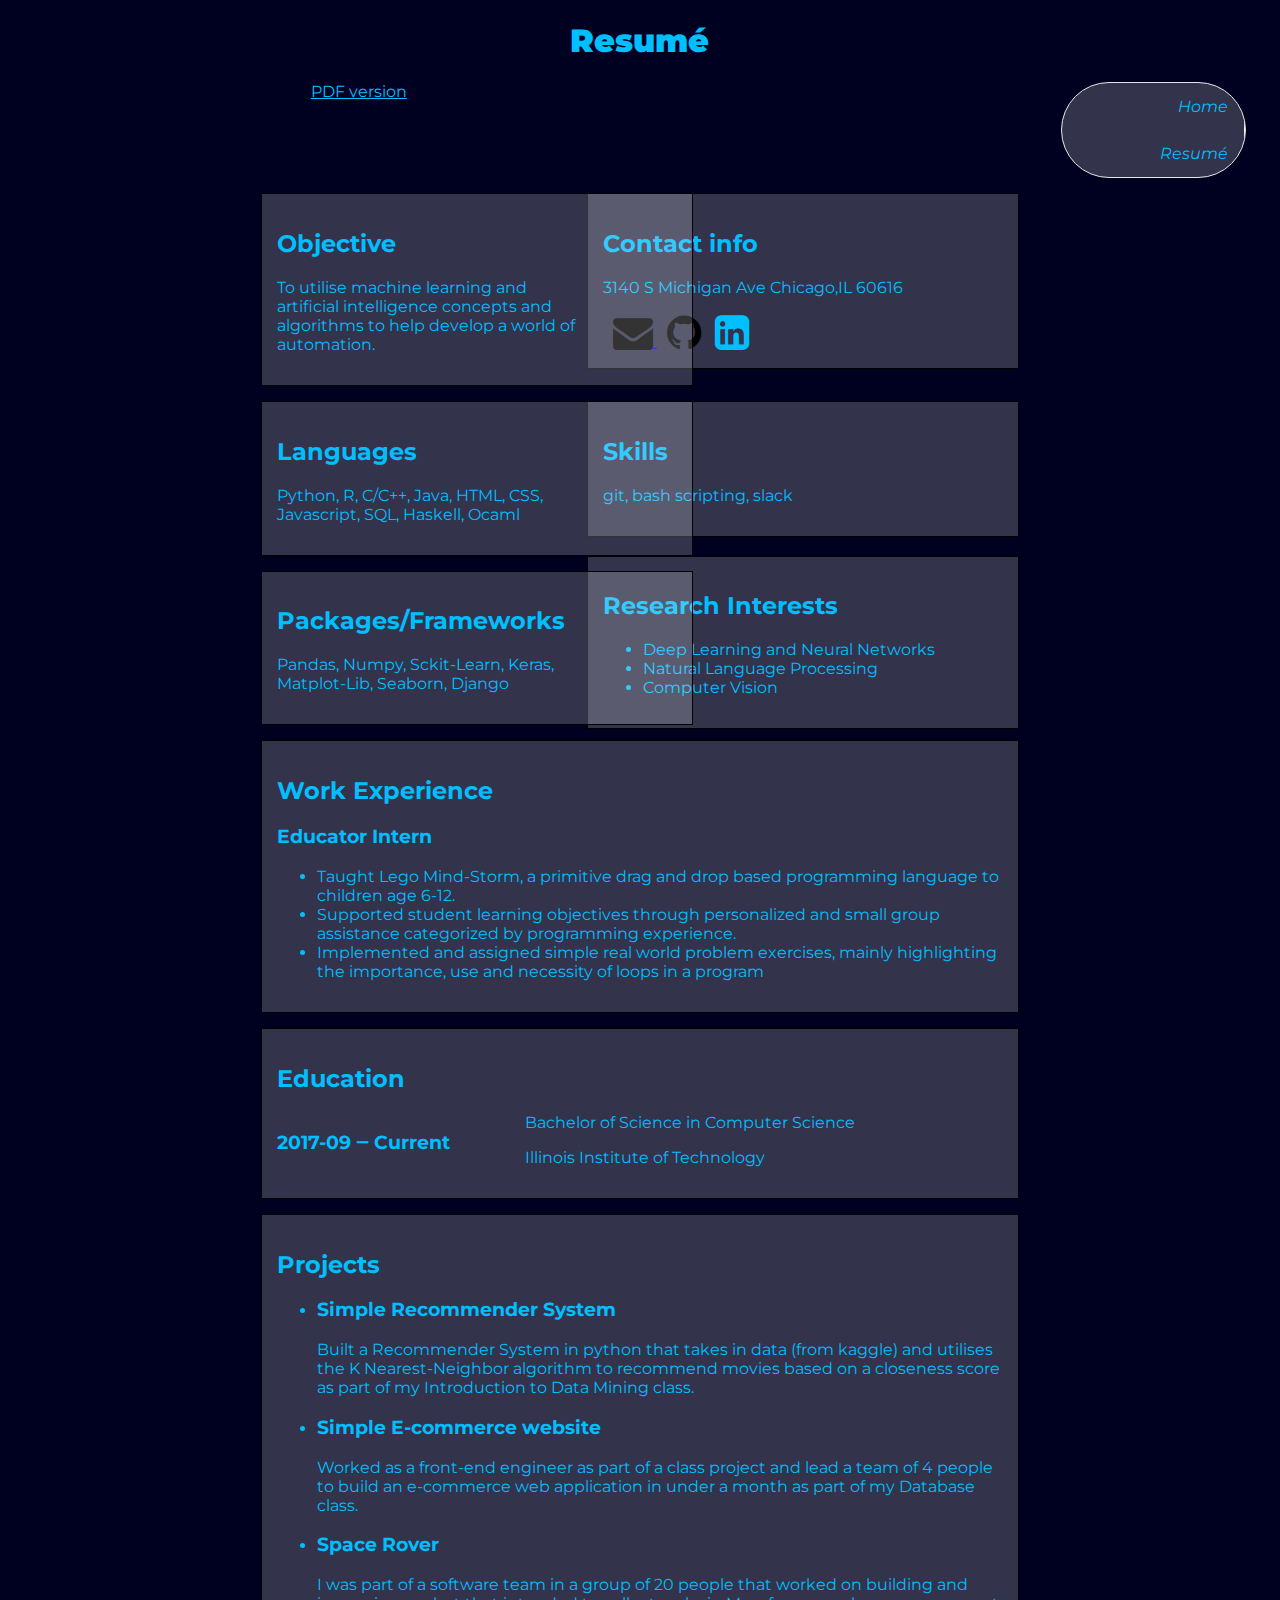
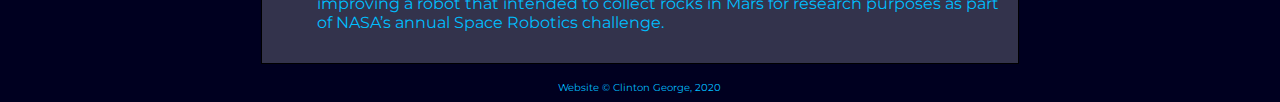
<file: index.html>
<!DOCTYPE html>
<html lang="en">

  <head>
    <meta charset="utf-8">
    <link href="css/style.css" rel="stylesheet" type="text/css">
    <link href="https://fonts.googleapis.com/css2?family=Montserrat&display=swap" rel="stylesheet">
    <link rel="stylesheet" href="https://maxcdn.bootstrapcdn.com/font-awesome/4.4.0/css/font-awesome.min.css">
    <title> Resume </title>
  </head>
  <body>
    <div id="page">
    <header id="pageHeader">
      <h1> <b> Resum&eacute; </b> </h1>
    </header>
    <div class="pdf_ver">
   <a href="Vineeth_Resume.pdf"> PDF version </a>
  </div>
    <nav id="mainNav">
    <ul>
      <li><a href="home.html"> Home </a></li>
      <li><a href="index.html"> Resum&eacute; </a></li>
    </ul>
    </nav>

    <article id="mainArticle">
      <div class ="contact_info">
        <h2> Contact info </h2>
        <p> 3140 S Michigan Ave Chicago,IL 60616 </p>
        <a href ="cgeorge3@hawk.iit.edu"> <i style="font-size:40px;color:black" class="fa">&#xf0e0;</i> </a>
       <a href="https://github.com/ClintonGeorge"> <i style="font-size:40px;color:black" class="fa">&#xf09b; </i></a>
        <a href="https://www.linkedin.com/in/clinton-vineeth-george-8402b81a0"> <i style="font-size:40px;color:#00BFFF" class="fa">&#xf08c; </i></a>
      </div>
      <div class="objective">
        <h2> Objective </h2>
        <p> To utilise machine learning and artificial intelligence concepts and algorithms to help develop a world of automation. </p>
      </div>
      <div class="skills">
        <h2> Skills </h2>
        <p> git, bash scripting, slack </p> 
      </div>
      <div class="languages">
        <h2> Languages </h2>
        <p> Python, R, C/C++, Java, HTML, CSS, Javascript, SQL, Haskell, Ocaml </p>
      </div>
      <div class="research">
        <h2> Research Interests </h2>
        <ul> 
          <li> Deep Learning and Neural Networks </li>
          <li> Natural Language Processing </li>
          <li> Computer Vision </li>
        </ul>
      </div>
      <div class ="packages">
        <h2> Packages/Frameworks </h2>
        <p> Pandas, Numpy, Sckit-Learn, Keras,
          Matplot-Lib, Seaborn, Django </p>
      </div>
      <div class ="work_exp">
        <h2> Work Experience </h2>
        <h3> Educator Intern </h3>
        <ul>
          <li> Taught Lego Mind-Storm, a primitive drag and drop based programming language to children age
          6-12. </li>
          <li> Supported student learning objectives through personalized and small group assistance categorized by programming experience. </li>
          <li> Implemented and assigned simple real world problem exercises, mainly highlighting the
          importance, use and necessity of loops in a program </li> 
        </ul>
      </div>
      <div class ="education">
        <h2> Education </h2>
        <h3> 2017-09 &#8210; Current </h3>
        <p> Bachelor of Science in Computer Science </p>
        <p> Illinois Institute of Technology </p>
      </div>
      <div class ="projects">
        <h2> Projects</h2>
        <ul>
          <li>
          <h3> Simple Recommender System </h3>
          <p> Built a Recommender System in python that takes in data (from kaggle) and utilises the K Nearest-Neighbor algorithm to recommend movies based on a closeness score as part of my Introduction to Data Mining class. </p> </li>
          <li> <h3> Simple E-commerce website </h3>
           <p> Worked as a front-end engineer as part of a class project and lead a team of 4 people to
            build an e-commerce web application in under a month as part of my Database class. </p> </li>
          <li> <h3> Space Rover </h3>
          <p> I was part of a software team in a group of 20 people that worked on building and improving
            a robot that intended to collect rocks in Mars for research purposes as part of NASA’s annual
            Space Robotics challenge. </p> </li>
            </ul>
      </div>
    </article>
    <footer class="end">
 
      <small> Website &#169; Clinton George, 2020 </small>
    </footer>
</div>
  </body>

</html>
</file>
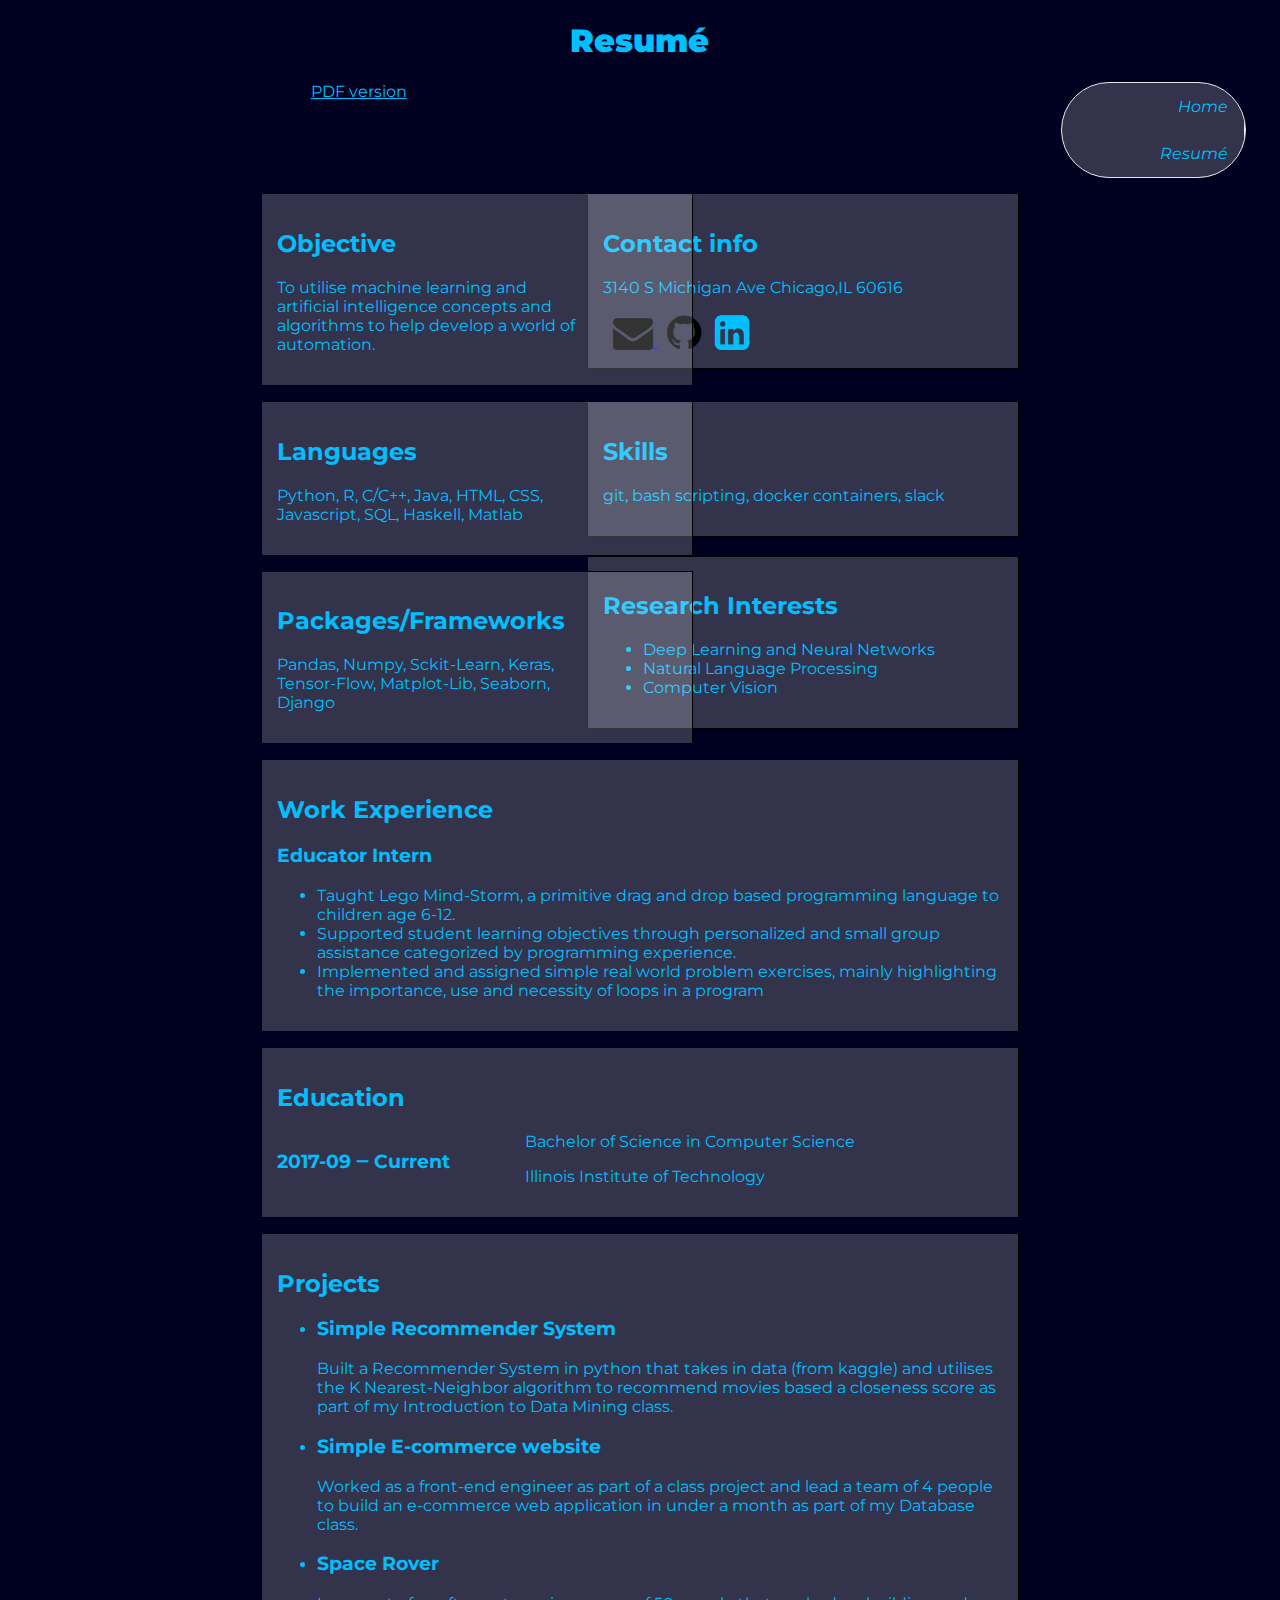
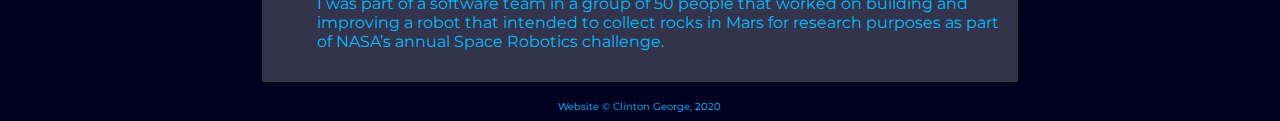
<file: Index.html>
<!DOCTYPE html>
<html lang="en">

  <head>
    <meta charset="utf-8">
    <link href="css/style.css" rel="stylesheet" type="text/css">
    <link href="https://fonts.googleapis.com/css2?family=Montserrat&display=swap" rel="stylesheet">
    <link rel="stylesheet" href="https://maxcdn.bootstrapcdn.com/font-awesome/4.4.0/css/font-awesome.min.css">
    <title> Resume </title>
  </head>
  <body>
    <div id="page">
    <header id="pageHeader">
      <h1> <b> Resum&eacute; </b> </h1>
    </header>
    <div class="pdf_ver">
   <a href="george_5.pdf"> PDF version </a>
  </div>
    <nav id="mainNav">
    <ul>
      <li><a href="home.html"> Home </a></li>
      <li><a href="index.html"> Resum&eacute; </a></li>
    </ul>
    </nav>

    <article id="mainArticle">
      <div class ="contact_info">
        <h2> Contact info </h2>
        <p> 3140 S Michigan Ave Chicago,IL 60616 </p>
        <a href ="cgeorge3@hawk.iit.edu"> <i style="font-size:40px;color:black" class="fa">&#xf0e0;</i>
       <a href="https://github.com/ClintonGeorge"> <i style="font-size:40px;color:black" class="fa">&#xf09b; </i></a>
        <a href="https://www.linkedin.com/in/clinton-vineeth-george-8402b81a0"> <i style="font-size:40px;color:#00BFFF" class="fa">&#xf08c; </i></a>
      </div>
      <div class="objective">
        <h2> Objective </h2>
        <p> To utilise machine learning and artificial intelligence concepts and algorithms to help develop a world of automation. </p>
      </div>
      <div class="skills">
        <h2> Skills </h2>
        <p> git, bash scripting, docker containers, slack </p> 
      </div>
      <div class="languages">
        <h2> Languages </h2>
        <p> Python, R, C/C++, Java, HTML, CSS, Javascript, SQL, Haskell, Matlab </p>
      </div>
      <div class="research">
        <h2> Research Interests </h2>
        <ul> 
          <li> Deep Learning and Neural Networks </li>
          <li> Natural Language Processing </li>
          <li> Computer Vision </li>
        </ul>
      </div>
      <div class ="packages">
        <h2> Packages/Frameworks </h2>
        <p> Pandas, Numpy, Sckit-Learn, Keras, Tensor-Flow,
          Matplot-Lib, Seaborn, Django </p>
      </div>
      <div class ="work_exp">
        <h2> Work Experience </h2>
        <h3> Educator Intern </h3>
        <ul>
          <li> Taught Lego Mind-Storm, a primitive drag and drop based programming language to children age
          6-12. </li>
          <li> Supported student learning objectives through personalized and small group assistance categorized by programming experience. </li>
          <li> Implemented and assigned simple real world problem exercises, mainly highlighting the
          importance, use and necessity of loops in a program </li> 
      </div>
      <div class ="education">
        <h2> Education </h2>
        <h3> 2017-09 &#8210; Current </h3>
        <p> Bachelor of Science in Computer Science </p>
        <p> Illinois Institute of Technology </p>
      </div>
      <div class ="projects">
        <h2> Projects</h2>
        <ul>
          <li>
          <h3> Simple Recommender System </h3>
          <p> Built a Recommender System in python that takes in data (from kaggle) and utilises the K Nearest-Neighbor algorithm to recommend movies based a closeness score as part of my Introduction to Data Mining class. </p> </li>
          <li> <h3> Simple E-commerce website </h3>
           <p> Worked as a front-end engineer as part of a class project and lead a team of 4 people to
            build an e-commerce web application in under a month as part of my Database class. </p> </li>
          <li> <h3> Space Rover </h3>
          <p> I was part of a software team in a group of 50 people that worked on building and improving
            a robot that intended to collect rocks in Mars for research purposes as part of NASA’s annual
            Space Robotics challenge. </p> </li>
            </ul>
      </div>
    </article>
    <footer class="end">
 
      <small> Website &#169; Clinton George, 2020 </small>
    </footer>
</div>
  </body>

</html>
</file>
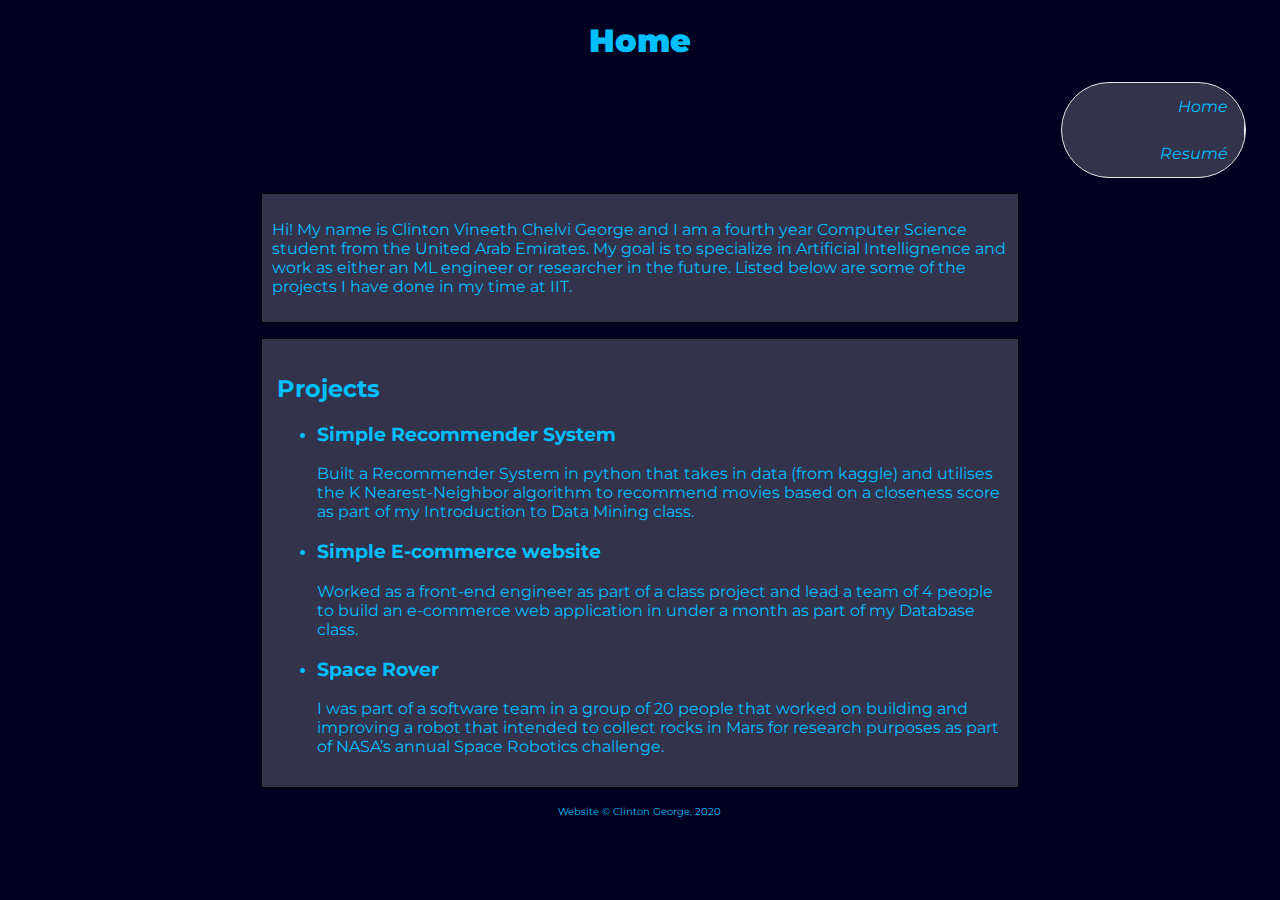
<file: home.html>
<!DOCTYPE html>
<html lang="en">

  <head>
    <meta charset="utf-8">
    <link href="css/style.css" rel="stylesheet" type="text/css">
    <link href="https://fonts.googleapis.com/css2?family=Montserrat&display=swap" rel="stylesheet">
    <link rel="stylesheet" href="https://maxcdn.bootstrapcdn.com/font-awesome/4.4.0/css/font-awesome.min.css">
    <title> Resume </title>
  </head>
  <body>
    <div id="page">
    <header id="pageHeader">
      <h1> <b> Home </b> </h1>
    </header>
    <nav id="mainNav">
    <ul>
      <li><a href="home.html"> Home </a></li>
      <li><a href="index.html"> Resum&eacute; </a></li>
    </ul>
    </nav>
    <article id="mainArticle">
      <div class ="personalinfo">
        <p> Hi! My name is Clinton Vineeth Chelvi George and I am a fourth year Computer Science student from the United Arab Emirates. My goal is to specialize in Artificial Intellignence and work as either an ML engineer or researcher in the future. Listed below are some of the projects I have done in my time at IIT. </p>
      </div>
    <div class ="projects">
        <h2> Projects</h2>
        <ul>
          <li>
          <h3> Simple Recommender System </h3>
          <p> Built a Recommender System in python that takes in data (from kaggle) and utilises the K Nearest-Neighbor algorithm to recommend movies based on a closeness score as part of my Introduction to Data Mining class. </p> </li>
          <li> <h3> Simple E-commerce website </h3>
           <p> Worked as a front-end engineer as part of a class project and lead a team of 4 people to
            build an e-commerce web application in under a month as part of my Database class. </p> </li>
          <li> <h3> Space Rover </h3>
          <p> I was part of a software team in a group of 20 people that worked on building and improving
            a robot that intended to collect rocks in Mars for research purposes as part of NASA’s annual
            Space Robotics challenge. </p> </li>
            </ul>
      </div>
  </article>
  <footer class="end">
      <small> Website &#169; Clinton George, 2020 </small>
    </footer>
</div>
</body>

</html>
</file>
<file: css/style.css>
html {
	background-color: #000020;
	/*color: #AFEEEE;*/
	color: #00BFFF;
	font-family: 'Montserrat', sans-serif;
}

h1{
	text-align: center;
}

.pdf_ver a{
	color: #00BFFF;
	float: left;
	margin-left: 50px;
}

nav ul {
  list-style-type: none;
  margin-bottom: 15px;
  padding: 0;
  overflow: hidden;
  border: 1px solid #e7e7e7;
  background-color: rgba(255, 255, 255, 0.2);
  border-radius: 50px;
  width: 183px;
  margin-left: 800px;
  position: static;
}

nav li {
  float: right;
  border-right: 1px solid white;
}

nav li a {
  display: block;
  color: #00BFFF;
  padding: 14px 16px;
  text-decoration: none;
  font-size: 1em;
  font-style: italic;
}

nav li a:hover:not(.active) {
  background-color: #AFEEEE;;
}

#page {
	width: 60%;
	margin: auto;
}

.objective {
	width: 400px;
	background: rgba(255, 255, 255, 0.2);
	border: 1px solid black;
	position: relative;
	padding: 15px;
	margin-bottom: 15px;
}

.skills {
	width: 400px;
	background: rgba(255, 255, 255, 0.2);
	border: 1px solid black;
	position: relative;
	padding: 15px;
	margin-bottom: 15px;
	float: right;
}

.languages {
	width: 400px;
	background: rgba(255, 255, 255, 0.2);
	border: 1px solid black;
	position: relative;
	padding: 15px;
	margin-bottom: 15px;
}
.packages{
	width: 400px;
	background: rgba(255, 255, 255, 0.2);
	border: 1px solid black;
	position: relative;
	padding: 15px;
	margin-bottom: 15px;
}
.contact_info {
	float: right;
	width: 400px;
	background: rgba(255, 255, 255, 0.2);
	border: 1px solid black;
	position: relative;
	padding: 15px;
	/*margin-bottom: 15px;*/
}

.work_exp {
	width: auto;
	background: rgba(255, 255, 255, 0.2);
	border: 1px solid black;
	position: relative;
	padding: 15px;
	margin-bottom: 15px;
}

.education {
	width: auto;
	background: rgba(255, 255, 255, 0.2);
	border: 1px solid black;
	position: relative;
	padding: 15px;
	margin-bottom: 15px;
}

.education h3{
	float: left;
	margin-right: 75px;
}

.projects {
	width: auto;
	background: rgba(255, 255, 255, 0.2);
	border: 1px solid black;
	position: relative;
	padding: 15px;
	margin-bottom: 15px;	
}

.research {
	float: right;
	width: 400px;
	background: rgba(255, 255, 255, 0.2);
	border: 1px solid black;
	position: relative;
	/*margin-bottom: 15px;*/
	padding: 15px;
	margin-top: -15px;
}

.end {
	text-align: center;
	width: auto;
	font-size: 75%;
}

.end a{
	font-size: 75%;
	color: #00BFFF;
}

.personalinfo {
	width: auto;
	background: rgba(255, 255, 255, 0.2);
	border: 1px solid black;
	position: relative;
	margin-bottom: 15px;
	padding: 10px;
	
}

i {
	padding-left: 10px;
}
</file>
